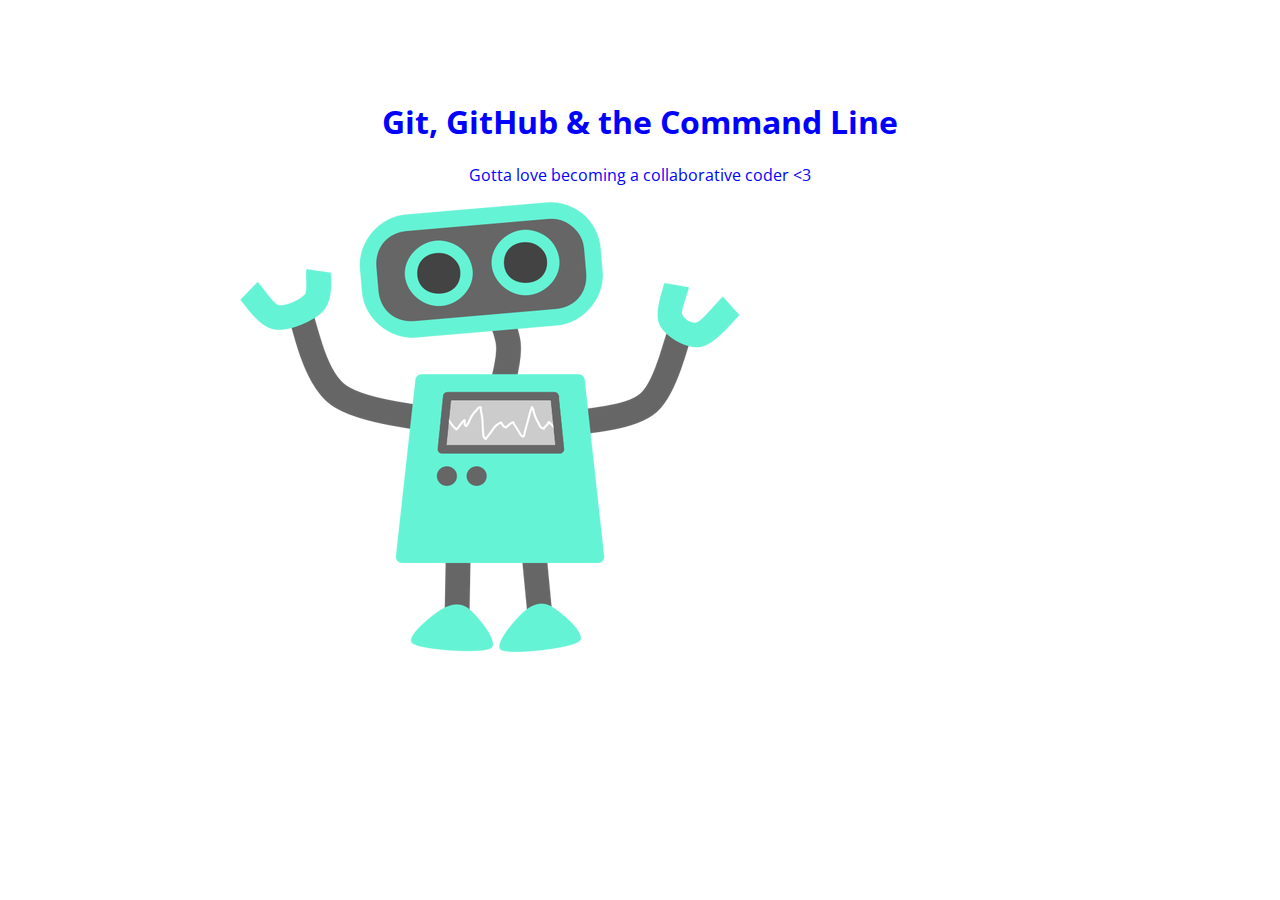
<file: index.html>
<!DOCTYPE html>
<html lang="en">
<head>
	<meta charset="UTF-8">
	<title>Learning Git, GitHub and the Command Line for the first time!</title>
  <link href='http://fonts.googleapis.com/css?family=Open+Sans' rel='stylesheet' type='text/css'>
	<link rel="stylesheet" href="css/style.css">
</head>
<body>
	<section>
		<h1>Git, GitHub & the Command Line</h1>
		<p>Gotta love becoming a collaborative coder <3</p>
		<img src="img/happy-blue-robot.png">
	</section>
</body>
</html>
</file>
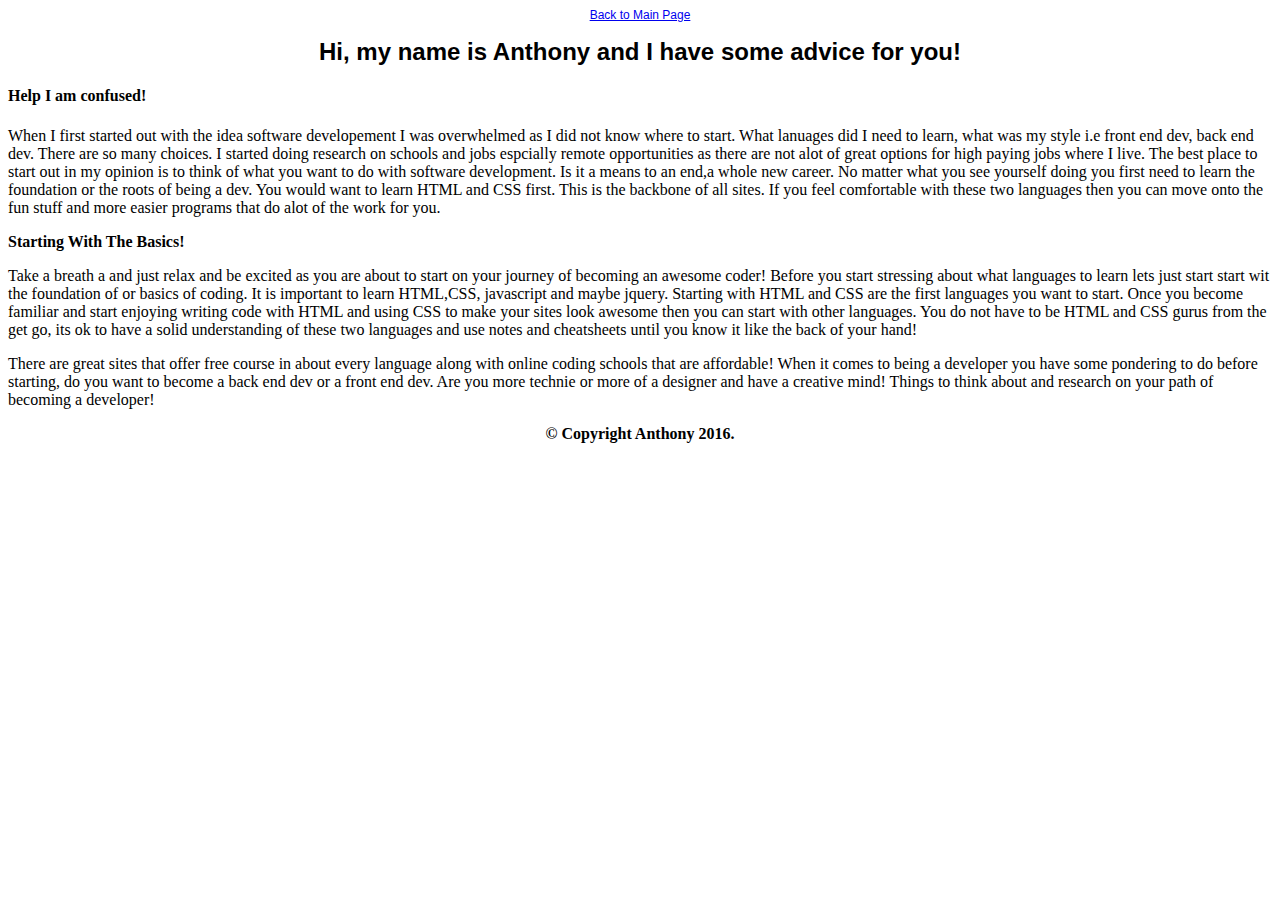
<file: project/Anthony's-Advice/index.html>
<!DOCTYPE html>
<html>
<head>
	<meta charset="utf-8">
	<link rel="stylesheet" type="text/css" href="../css/anthony's-advice.css">
	<title>Anthony's Advice For Newbies</title>
</head>

<body class="Anthony's-advice">
	<header>
		<a href="../index.html">Back to Main Page</a>
		<h1>Hi, my name is Anthony and I have some advice for you!</h1>
	</header>

	<section>
		<div class="Anthony's-advice">
		 <h4><strong>Help I am confused!</strong></h4>
			<p>When I first started out with the idea software developement I was overwhelmed as I did not know where to start.
			   What lanuages did I need to learn, what was my style i.e front end dev, back end dev. There are so many choices.
				 I started doing research on schools and jobs espcially remote opportunities as there are not alot of great options
				 for high paying jobs where I live. The best place to start out in my opinion is to think of what you want to do with
				 software development. Is it a means to an end,a whole new career. No matter what you see yourself doing you first need to
				 learn the foundation or the roots of being a dev. You would want to learn HTML and CSS first. This is the backbone of all sites.
				 If you feel comfortable with these two languages then you can move onto the fun stuff and more easier programs that do alot of the
				 work for you.<p>

    <div class="Anthony's-advice"
		 <h4><strong>Starting With The Basics!</strong></h4>
			<p>Take a breath a and just relax and be excited as you are about to start on your journey of becoming an awesome coder! Before you start stressing about what languages to
			   learn lets just start start wit the foundation of or basics of coding. It is important to learn HTML,CSS, javascript and maybe jquery. Starting with HTML and CSS are the first languages you want
		     to start. Once you become familiar and start enjoying writing code with HTML and using CSS to make your sites look awesome then you can start with other languages. You do not have to be HTML and CSS gurus
		     from the get go, its ok to have a solid understanding of these two languages and use notes and cheatsheets until you know it like the back of your hand!</p>

			<p>There are great sites that offer free course in about every language along with online coding schools that are affordable! When it comes to being a developer you have some pondering to do before starting,
				 do you want to become a back end dev or a front end dev. Are you more technie or more of a designer and have a creative mind! Things to think about and research on your path of becoming a developer!

		</div>
    </section>

	<footer>
    <p>&copy; Copyright Anthony 2016.</p>
	</footer>
</body>
</html>
</file>
<file: css/style.css>
section {
	width: 800px;
	margin: 100px auto;
}
section h1,
section p {
	text-align: center;
	color: blue;
}
section h1 {
	font: 32px 'Open Sans';
	font-weight: bold;
}
section p {
	font: 16px 'Open Sans';
}
</file>
